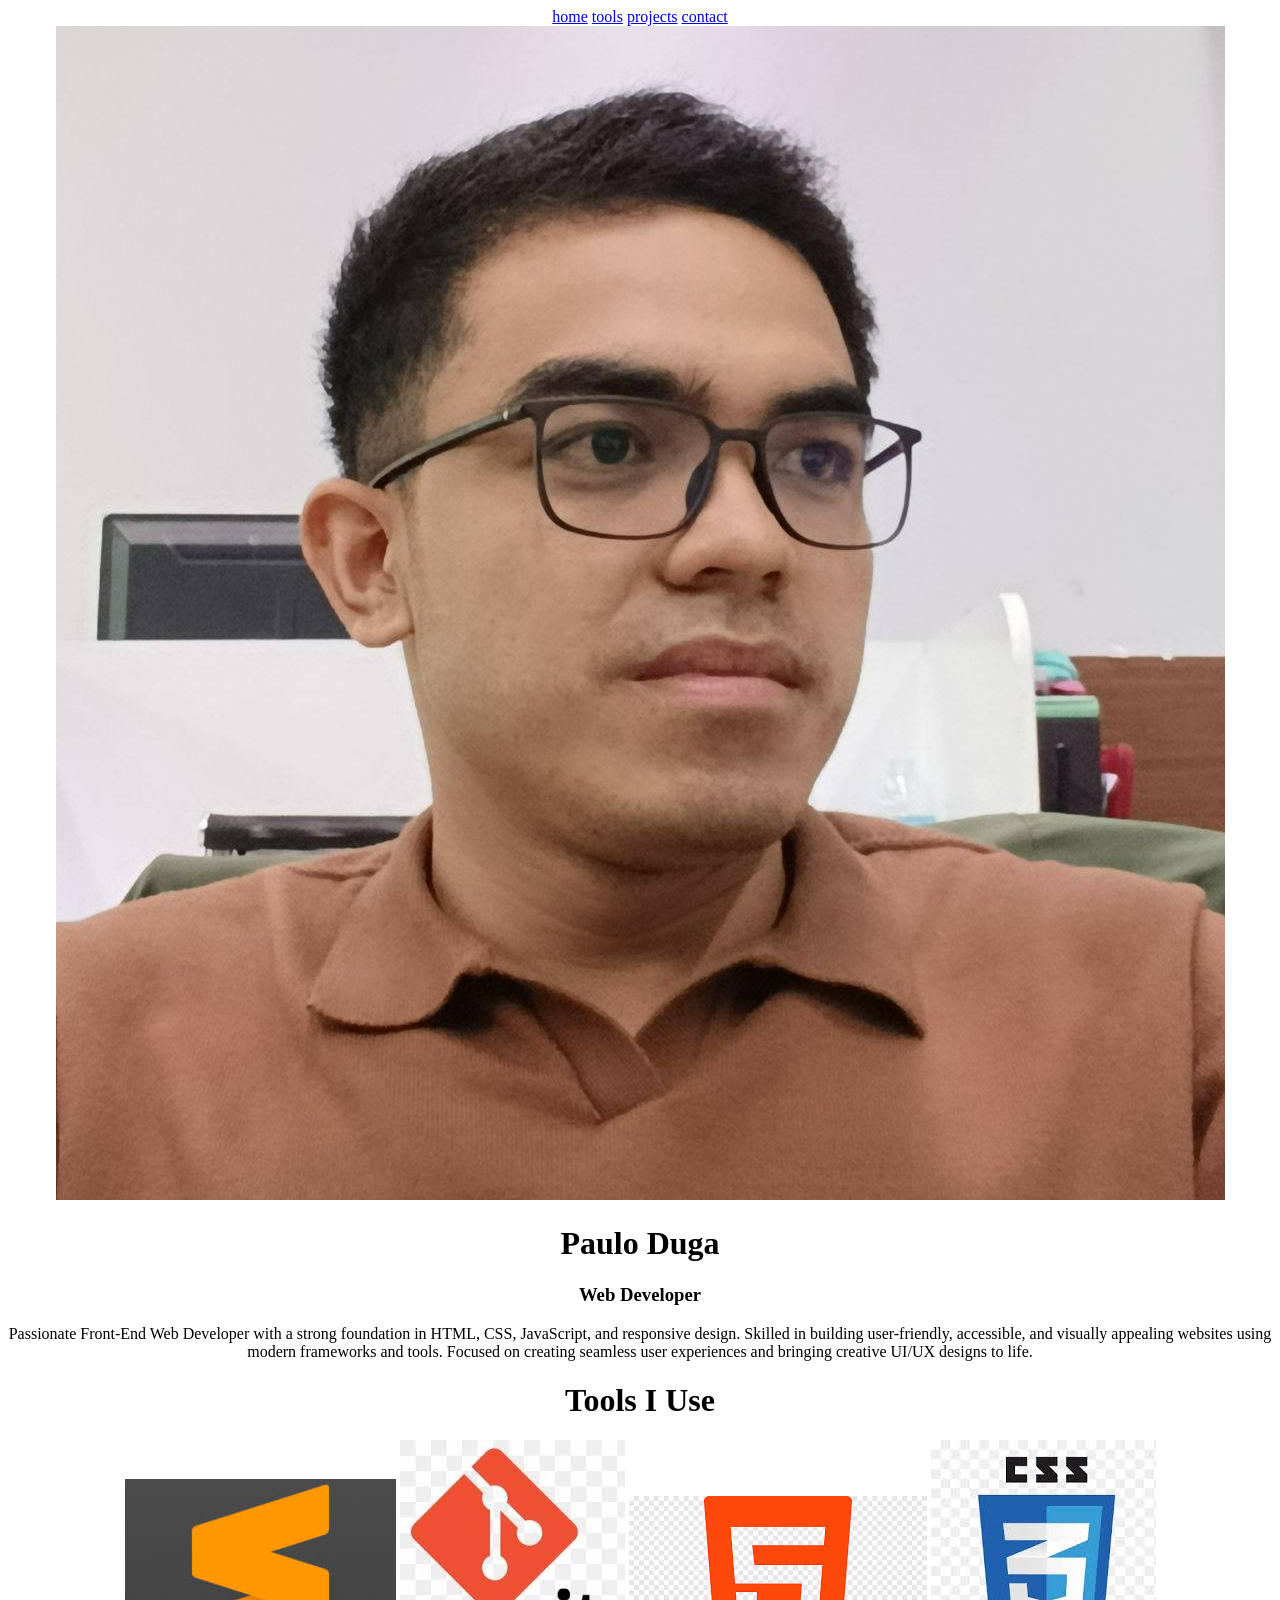
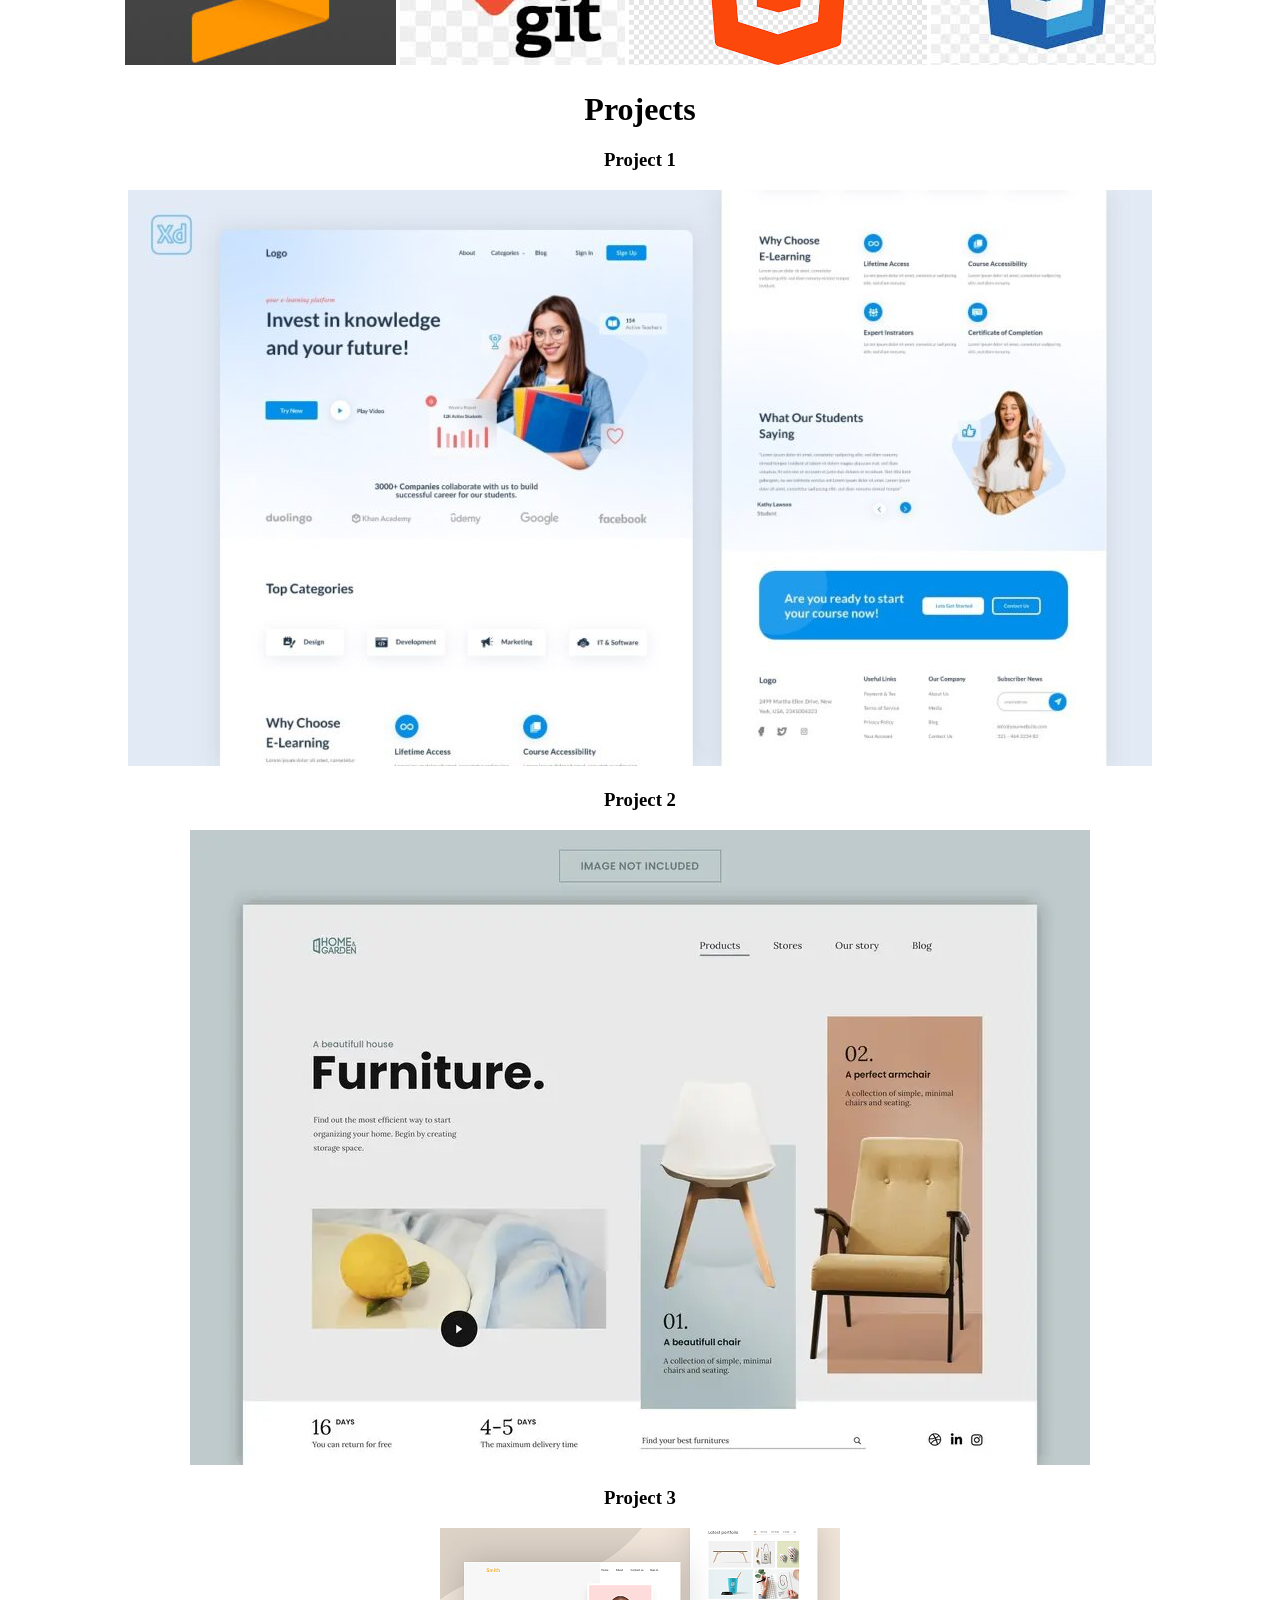
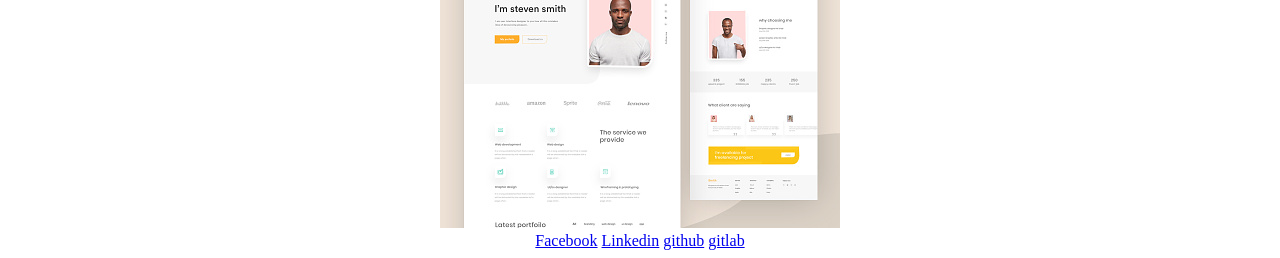
<file: SO2/Activity/index.html>
<!DOCTYPE html>
    <html lang="en">
    <head>
        <meta charset="UTF-8">
        <meta name="viewport" content="width=device-width, initial-scale=1.0">
        <title>Document</title>
    </head>
    <body>
        <nav align="center"style="text-align:center">
          <a href="#landing">home</a>
            <a href="#tools">tools</a>
            <a href="#projects">projects</a>
            <a href="#Contact">contact</a>
        </nav>
        <div id="landing" align="center">
            <img src="./paulo.jpg" alt="">
            <h1>Paulo Duga</h1>
            <h3>Web Developer</h3>
            <p>Passionate Front-End Web Developer with a strong foundation in HTML, CSS, JavaScript, and responsive design. Skilled in building user-friendly, accessible, and visually appealing websites using modern frameworks and tools. Focused on creating seamless user experiences and bringing creative UI/UX designs to life.</p>
        </div>
        <div id="tools" align="center">
            <h1>Tools I Use </h1>
            <img src="./sublime.jpg" alt="">
            <img src="./git.jpg" alt="">
            <img src="./html.png" alt="">
            <img src="./css.jpg" alt="">
        </div>

        <div id="projects" align="center">
            <h1>Projects</h1>
            <div class="card" align="center">
                <h3>Project 1</h3>
                <img src="./project1.jpg" alt="">
            </div>
            <div class="card"align="center">
                <h3>Project 2</h3>
                <img src="./project 2.webp" alt="">
            </div>
            <div class="card"align="center">
                <h3>Project 3</h3>
                <img src="./project 3.jpg" alt="">
            </div>
        </div>

        <footer id="Contact" align="center">
            <a href="https://www.facebook.com/AngcahanPaulo1112" target="_blank">Facebook</a>
            <a href="https://www.linkedin.com/home" target="_blank">Linkedin</a>
            <a href="https://github.com/Paugit0112" target="_blank">github</a>
            <a href="https://about.gitlab.com/free-trial/devsecops/?utm_medium=cpc&utm_source=google&utm_campaign=brand_apac_pr_rsa_br_exact_free-trial&utm_content=free-trial&_bt=654332970148&_bk=gitlab&_bm=e&_bn=g&_bg=75085129886&gad_source=1&gad_campaignid=2062214779&gbraid=0AAAAADcJCbc8sVdBuyBs8is23b9DG-Ky8&gclid=Cj0KCQjw4qHEBhCDARIsALYKFNO_H6vW-FRInYOgNyqVA7wXgb3NyoJ17oOuSeNXy28-x2rhp5yutTEaAvnCEALw_wcB" target="_blank">gitlab</a>
        </footer>

       
    </body>
    </html>
</file>
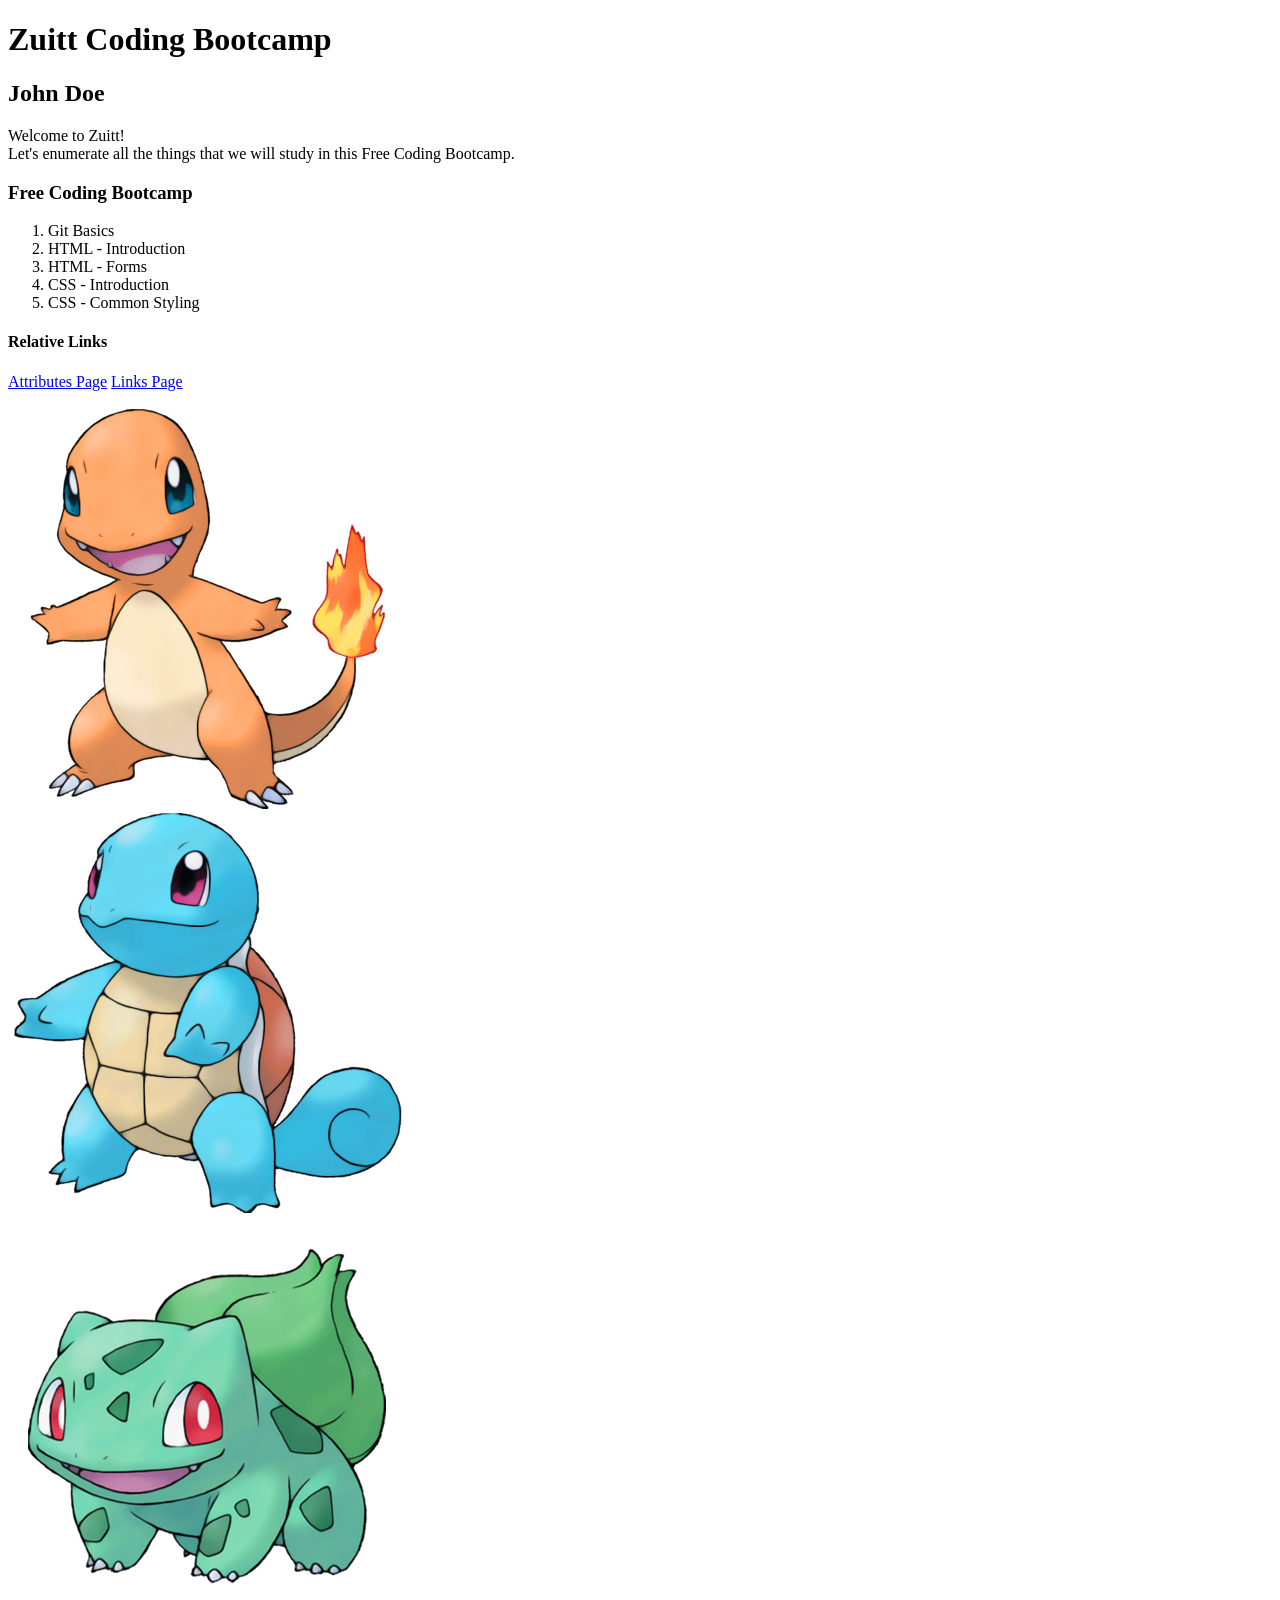
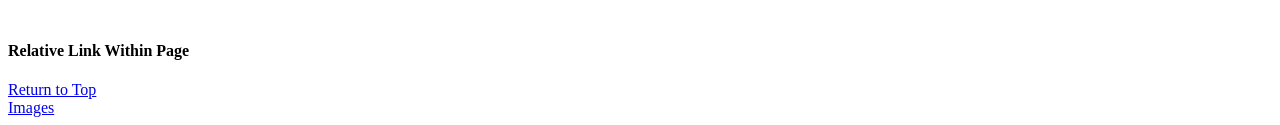
<file: SO2/Discussion/index.html>
<!DOCTYPE html>
<html>
<head>
	<meta charset="utf-8">
	<meta name="viewport" content="width=device-width, initial-scale=1">
	<title>HTML Introduction</title>
</head>
<body>

	<!-- Comments are useful for documentation and help developers understand the code better. -->
	<!-- Comments are ignored by the browser and do not appear as visible on the webpage. -->

	<!-- Creates a heading text -->
	<h1 id="top">Zuitt Coding Bootcamp</h1>

	<!-- Creates a smaller heading text -->
	<h2>John Doe</h2>

	<p>
		Welcome to Zuitt!
		<br>
		Let's enumerate all the things that we will study in this Free Coding Bootcamp.
	</p>

	<h3>Free Coding Bootcamp</h3>

	<!-- Creates a numbered list -->
	<ol>
		<!-- Creates a list item -->
		<li>Git Basics</li>
		<li>HTML - Introduction</li>
		<li>HTML - Forms</li>
		<li>CSS - Introduction</li>
		<li>CSS - Common Styling</li>
	</ol>

	<div>
	    <h4>Relative Links</h4>
	    <a href="./attributes.html">Attributes Page</a>
	    <a href="./links.html">Links Page</a>
	</div>

	<div id="images">
		<br>
		<a href="https://zuitt.co/">
			<img src="./picture1.png">
		</a>
		<br>
		<img src="./picture2.png">
		<br>
		<img src="./picture3.png">
	</div>

	<div>
		<h4>Relative Link Within Page</h4>

		<a href="#top">Return to Top</a>
		<br>
		<a href="#images">Images</a>
	</div>

</body>
</html>
</file>
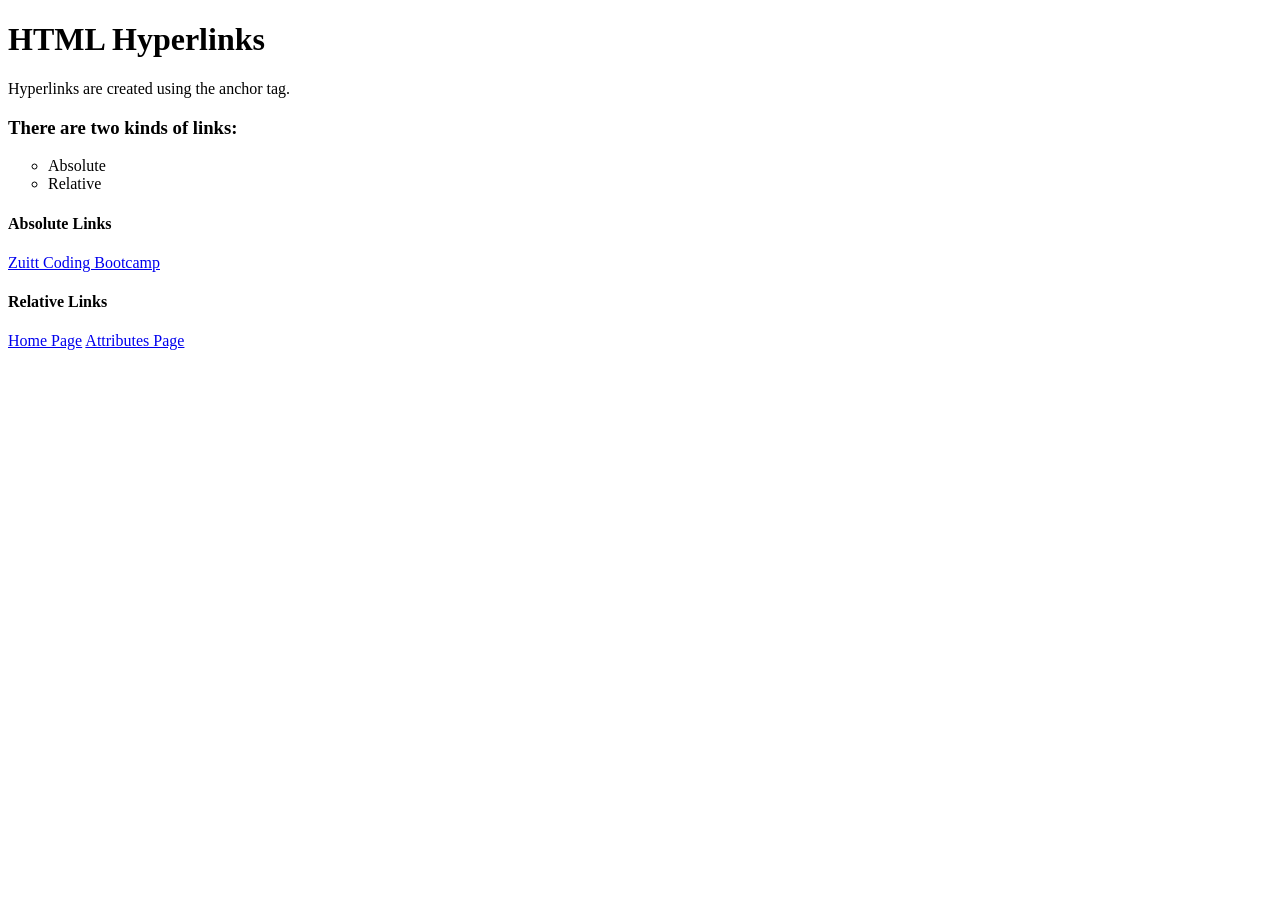
<file: SO2/Discussion/links.html>
<!DOCTYPE html>
<html>
<head>
	<meta charset="utf-8">
	<meta name="viewport" content="width=device-width, initial-scale=1">
	<title>HTML Hyperlinks</title>
</head>
<body>

	<h1>HTML Hyperlinks</h1>

	<p>Hyperlinks are created using the anchor tag.</p>

	<h3>There are two kinds of links:</h3>

	<!-- Creates a bulleted list -->
	<ul type="circle">
		<li>Absolute</li>
		<li>Relative</li>
	</ul>

	<h4>Absolute Links</h4>

	<a href="https://zuitt.co" target="_blank">Zuitt Coding Bootcamp</a>

	<h4>Relative Links</h4>

	<a href="./index.html">Home Page</a>
	<a href="./attributes.html">Attributes Page</a>

</body>
</html>
</file>
